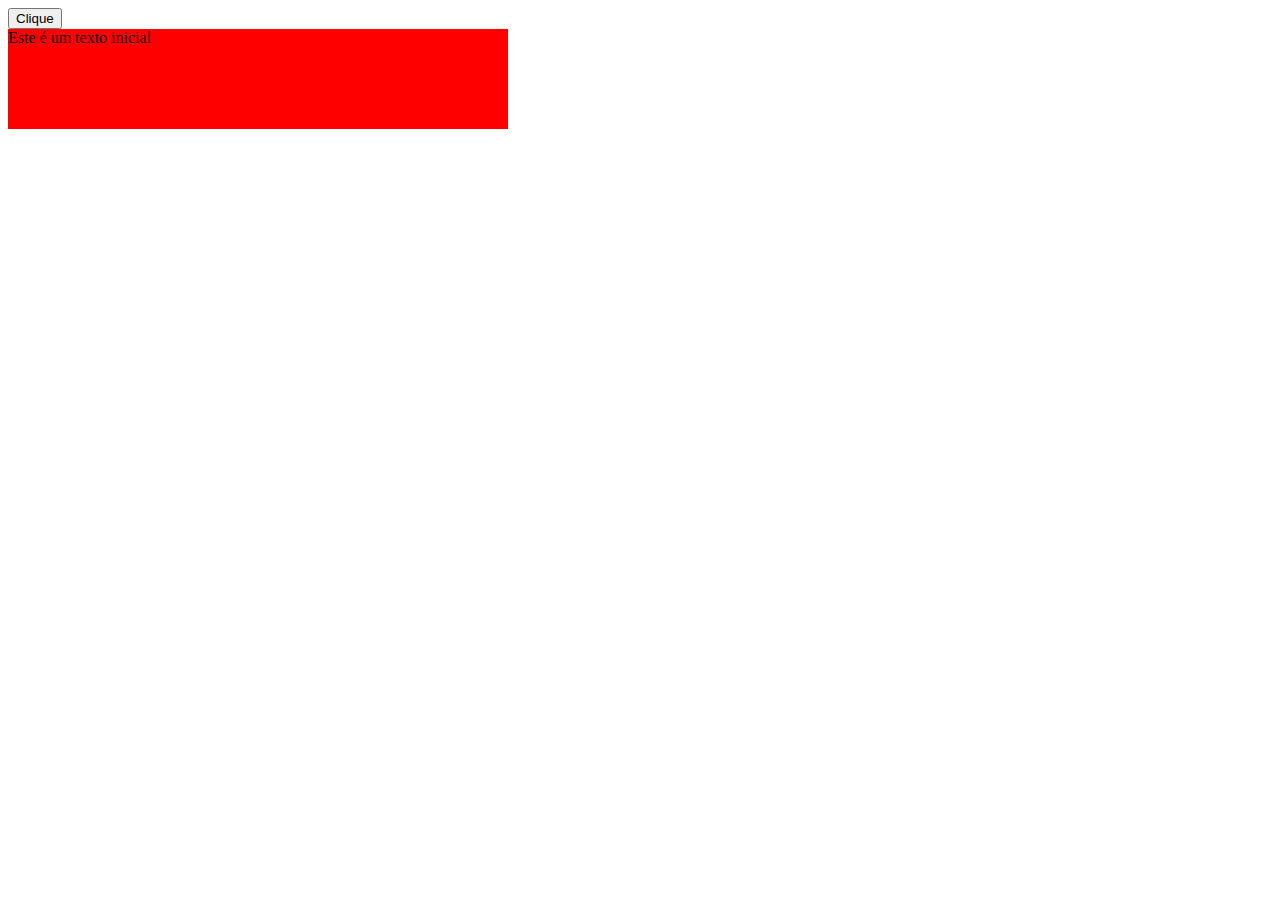
<file: index2.html>
<!DOCTYPE html>
<html lang="en">
<head>
    <style>

        #conteudo{
            height: 100px;
            width: 500px;
        }
        .Azul{
            background: blue;
        }

        .Vermelha{
            background: red;
        }
    </style>
    <meta charset="UTF-8">
    <meta name="viewport" content="width=device-width, initial-scale=1.0">
    <title>Document</title>
    <script src="script/jquery-3.7.1.min.js"></script>
</head>
<body>
    <button id="btn">Clique</button>
    <div id="conteudo" class="Vermelha">
        Este é um texto inicial
    </div>
    
</body>
</html>

<script src="script/script2.js"></script>
</file>
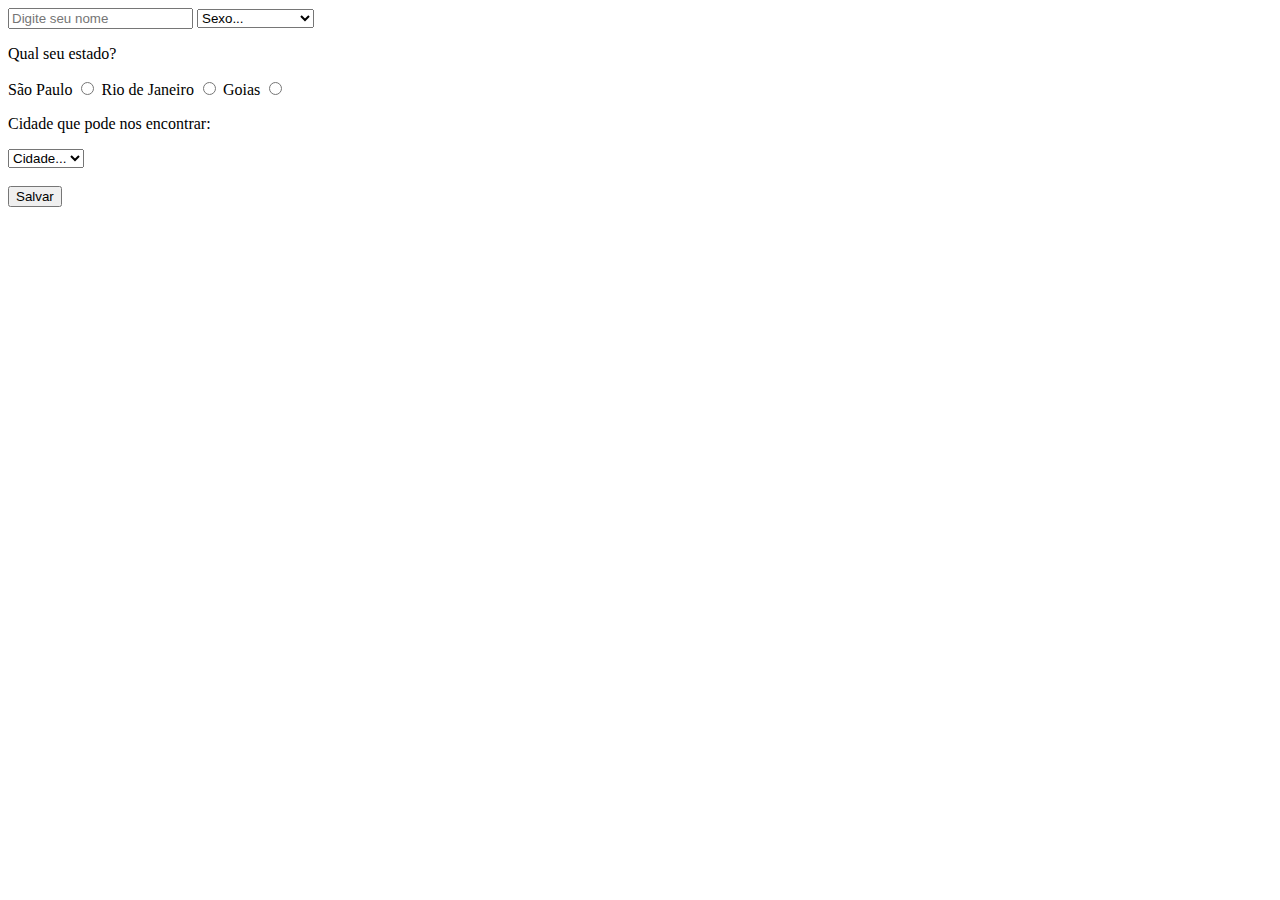
<file: index3.html>
<!DOCTYPE html>
<html lang="en">
<head>
    <meta charset="UTF-8">
    <meta name="viewport" content="width=device-width, initial-scale=1.0">
    <title>Aula 3</title>
    <script src="script/jquery-3.7.1.min.js"></script>
</head>
<body>

    <input type="text" class="txtNome" placeholder="Digite seu nome"/>
    <select class="selSexo">
        <option value="null" selected>Sexo...</option>
        <option value="masc">Masculino</option>
        <option value="fem">Feminino</option>
        <option value="Undefined">Não quero dizer</option>
    </select>
    <p>Qual seu estado?</p>
    <label>São Paulo
        <input type="radio" class="selUf" name="ufs" value="sp">
      </label>
      <label>Rio de Janeiro
        <input type="radio" class="selUf" name="ufs" value="rj">
      </label>
      <label>Goias
        <input type="radio" class="selUf" name="ufs" value="go">
      </label>

      <p>Cidade que pode nos encontrar:</p>
      <select class="selCidade">
        <option value="null" selected>Cidade...</option>
      </select>

      <br /><br />
      <button class="btnsalvar">Salvar</button>

      <div class="alertmessage"></div>

</body>
</html>

<script src="script/script3.js">

</script>
</file>
